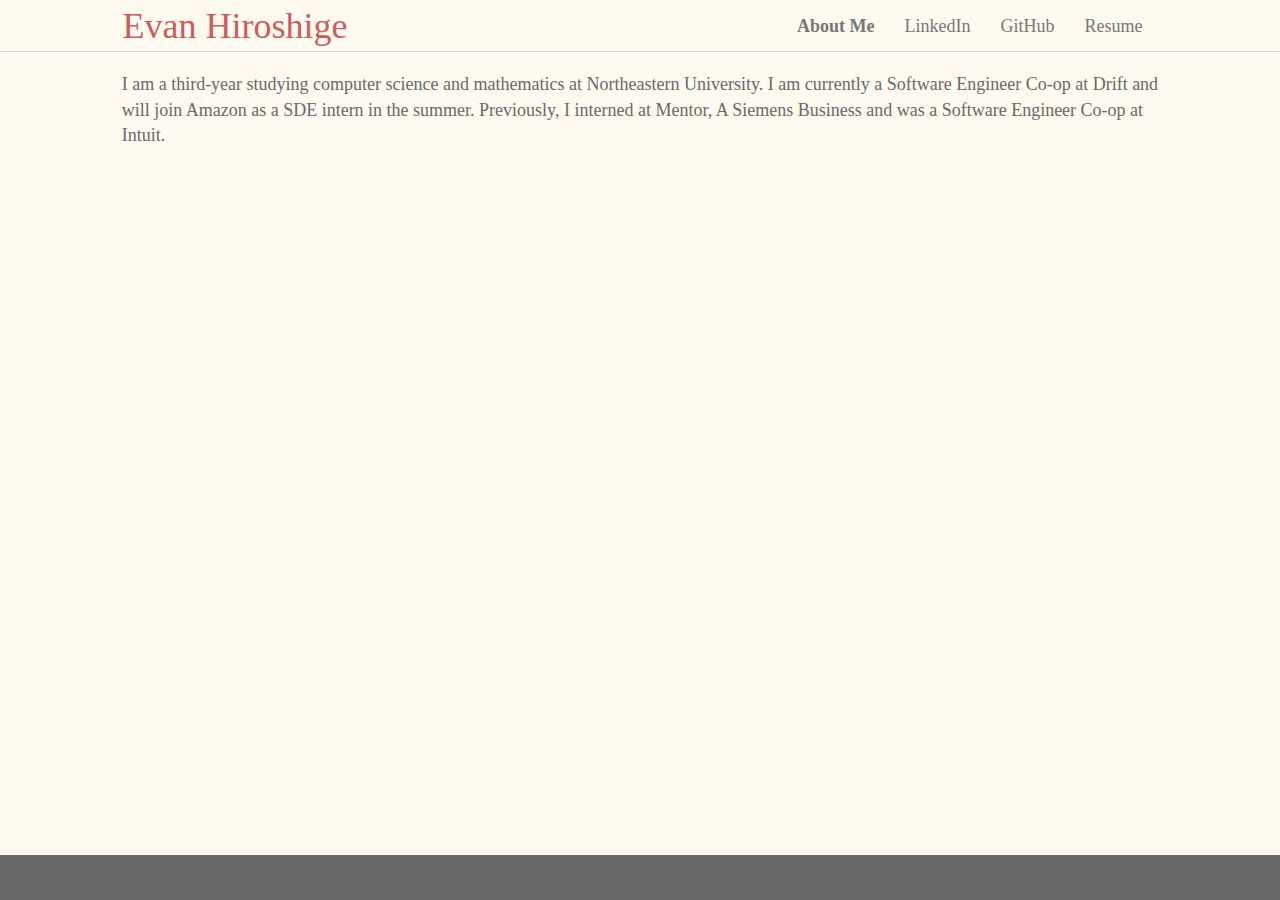
<file: index.html>
<!DOCTYPE html>
<html lang="en">
<head>
    <meta charset="UTF-8">
    <title>Evan Hiroshige</title>
    <meta name="viewport" content="width=device-width, initial-scale=1">
    <link rel="stylesheet" href="https://maxcdn.bootstrapcdn.com/bootstrap/3.3.7/css/bootstrap.min.css"
          integrity="sha384-BVYiiSIFeK1dGmJRAkycuHAHRg32OmUcww7on3RYdg4Va+PmSTsz/K68vbdEjh4u" crossorigin="anonymous">

    <script src="https://maxcdn.bootstrapcdn.com/bootstrap/3.3.7/js/bootstrap.min.js"></script>
    <style>
        body {
            background-color: #fffaf0;
            font-family: "Avenir", serif;
            overflow: hidden;
        }

        .navbar {
            overflow-x: hidden;
            margin-bottom: 0;
            border-radius: 0;
            background-color: floralwhite;
            border-color: floralwhite;
            border-bottom-color: lightgray;
        }

        .navbar-default {
            background-color: floralwhite;
        }

        .current-page {
            font-weight: bold;
        }

        .nav-link {
            font-size: large;
            transition: text-shadow .2s ease;
        }

        .p-link {
            color: black;
            text-decoration: underline;
        }

        .nav-link:visited {
            color: yellow;
        }

        .nav-link:hover {
            background-color: peachpuff;
        }

        .title {

            color: indianred;
            vertical-align: middle;
            line-height: 10px;
        }

        h1 {
            color: indianred;
        }

        h2 {
            color: indianred;
        }

        .row.content {
            height: 450px
        }

        footer {
            position: absolute;
            bottom: 0;
            width: 100%;
            height: 45px;
            background-color: dimgray;
            color: white;
        }

        @media screen and (max-width: 750px) {
            .sidenav {
                height: auto;
                padding: 15px;
            }

            .row.content {
                height: auto;
            }
        }
    </style>
</head>
<body>
<div class="navbar">
    <div class="col-sm-1 sidenav-toggle" data-toggle="collapse">
    </div>
    <div class="col-sm-10 text-left">
        <nav class="navbar-default">
            <div class="navbar-header">
                <button type="button" class="navbar-toggle" data-toggle="collapse" data-target="#myNavbar">
                    <span class="icon-bar"></span>
                    <span class="icon-bar"></span>
                    <span class="icon-bar"></span>git
                </button>
                <div class="navbar-left">
                    <h1 class="title">Evan Hiroshige</h1>
                </div>
            </div>
            <div class="collapse navbar-collapse navbar-right" id="myNavbar">
                <ul class="nav navbar-nav">
                    <li class="nav-link current-page"><a href="./index.html">About Me</a></li>
                    <li class="nav-link"><a href="https://linkedin.com/in/evanhiroshige">LinkedIn</a></li>
                    <li class="nav-link"><a href="https://github.com/evanhiroshige">GitHub</a></li>
                    <li class="nav-link resume"><a href="./Resume.pdf"
                                                   target="_blank">Resume</a>
                    </li>
                </ul>
            </div>
        </nav>
    </div>
    <div class="col-sm-1 sidenav-toggle" data-toggle="collapse">
    </div>
</div>

<div class="container-fluid text-center">
    <div class="row content">
        <div class="col-sm-1 sidenav-toggle" data-toggle="collapse">
        </div>
        <div class="col-sm-10 text-left">
            <h2></h2>
            <p style="color: dimgray; font-size: large">
               I am a third-year studying computer science and mathematics at Northeastern University. I am currently a Software Engineer Co-op at Drift and will join Amazon as a SDE intern in the summer.
                Previously, I interned at Mentor, A Siemens Business and was a Software Engineer Co-op at Intuit. 
            </p>
            <p style="color:dimgray; font-size: large">
               
            </p>

        </div>
        <div class="col-sm-1 sidenav-toggle" data-toggle="collapse">
        </div>
    </div>

</div>

<footer class="container-fluid text-center">
</footer>

</body>

</html>
</file>
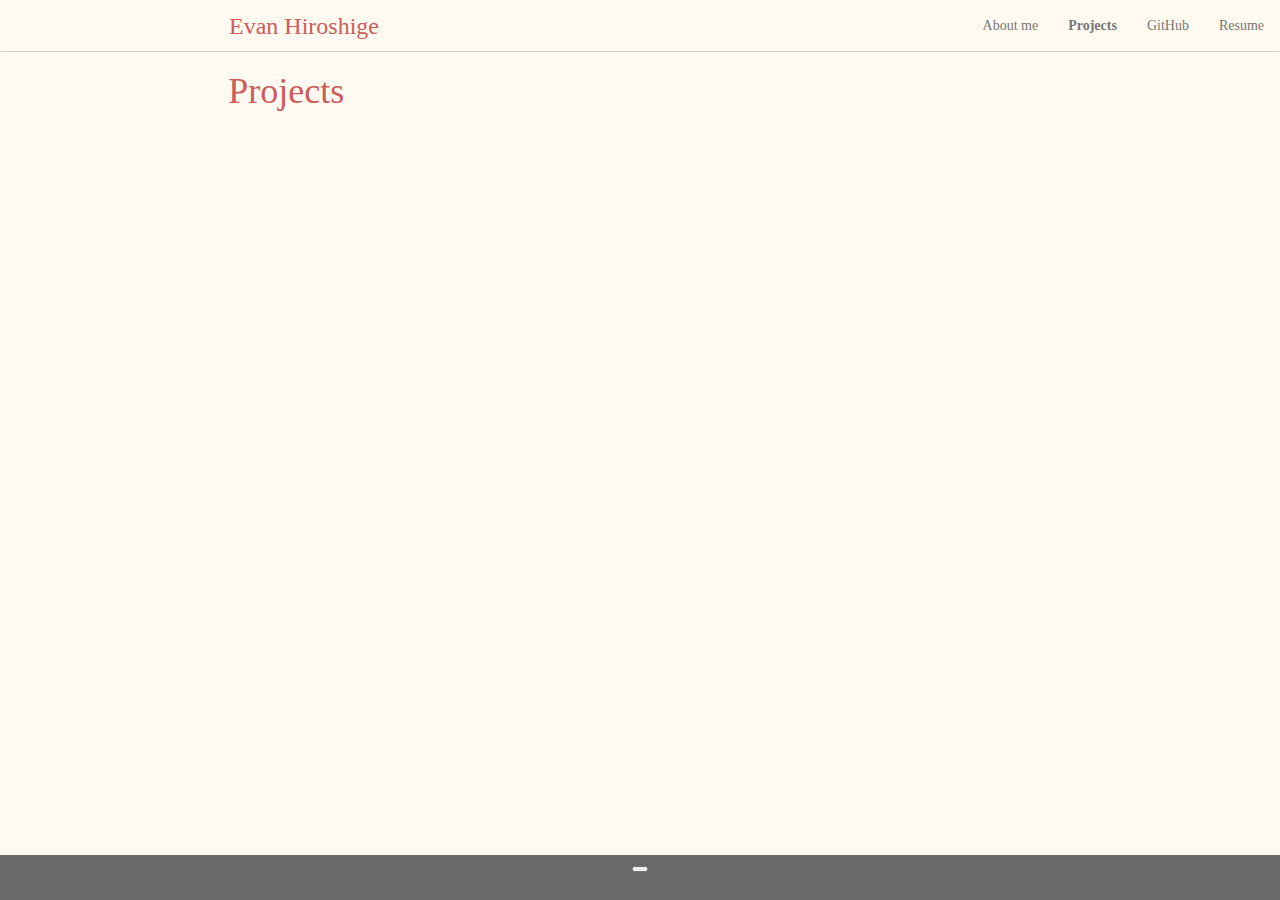
<file: projects.html>
<!DOCTYPE html>
<html lang="en">
<head>
    <meta charset="UTF-8">
    <title>Evan Hiroshige</title>
    <link rel="stylesheet" href="https://maxcdn.bootstrapcdn.com/bootstrap/3.3.7/css/bootstrap.min.css"
          integrity="sha384-BVYiiSIFeK1dGmJRAkycuHAHRg32OmUcww7on3RYdg4Va+PmSTsz/K68vbdEjh4u" crossorigin="anonymous">
    <script src="https://maxcdn.bootstrapcdn.com/bootstrap/3.3.7/js/bootstrap.min.js"></script>
    <style>
        /* Remove the navbar's default margin-bottom and rounded borders */
        body {
            background-color: #fffaf0;
            font-family: "Avenir", serif;
        }

        .navbar {
            overflow-x: hidden;
            margin-bottom: 0;
            border-radius: 0;
            background-color: floralwhite;
            border-color: floralwhite;
            border-bottom-color: lightgray;
        }

        .current-page {
            font-weight: bold;
        }

        .nav-link {
            transition: text-shadow .2s ease;
        }

        .nav-link:visited {
            color:blue;
        }

        .nav-link:hover {
            background-color: peachpuff;
        }

        .title {
            padding-left: 15px;
            color: indianred;
            vertical-align: middle;
            line-height: 10px;
        }

        h1 {
            color: indianred;
        }


        /* Set height of the grid so .sidenav can be 100% (adjust as needed) */
        .row.content {
            height: 450px
        }

        /* Set black background color, white text and some padding */
        footer {
            position: absolute;
            bottom: 0;
            width: 100%;
            height: 45px;
            background-color: dimgray;
            color: white;
            /*padding: 15px;*/
        }
    </style>
</head>
<body>

<nav class="navbar navbar-default">
    <div class="col-sm-2 sidebar-toggle" data-toggle="collapse">
    </div>
    <div class="navbar-header">
        <button type="button" class="navbar-toggle" data-toggle="collapse" data-target="#myNavbar">
            <span class="icon-bar"></span>
            <span class="icon-bar"></span>
            <span class="icon-bar"></span>
        </button>
        <div class="navbar-left">
            <h3 class="title">Evan Hiroshige</h3>
        </div>
    </div>

    <div class="collapse navbar-collapse navbar-right" id="myNavbar">
        <ul class="nav navbar-nav">
            <li class="nav-link "><a href="./index.html">About me</a></li>
            <li class="nav-link current-page"><a href="./projects.html">Projects</a></li>
            <li class="nav-link"><a href="https://github.com/evanhiroshige" target="_blank">GitHub</a></li>
            <li class="nav-link resume"><a href="./Evan_Hiroshige_Resume.pdf"
                                           target="_blank">Resume</a>
            </li>
        </ul>
    </div>
    </div>
</nav>

<div class="container-fluid text-center">
    <div class="row content">
        <div class="col-sm-2 sidenav-toggle" data-toggle="collapse">
        </div>
        <div class="col-sm-8 text-left">
            <h1>Projects</h1>
            <p style="color: dimgray; font-size: larger">
            </p>
        </div>
        <div class="col-sm-2 sidenav-toggle" data-toggle="collapse">
        </div>
    </div>

</div>

<footer class="container-fluid text-center">
    <button>

    </button>
</footer>

</body>

</html>
</file>
